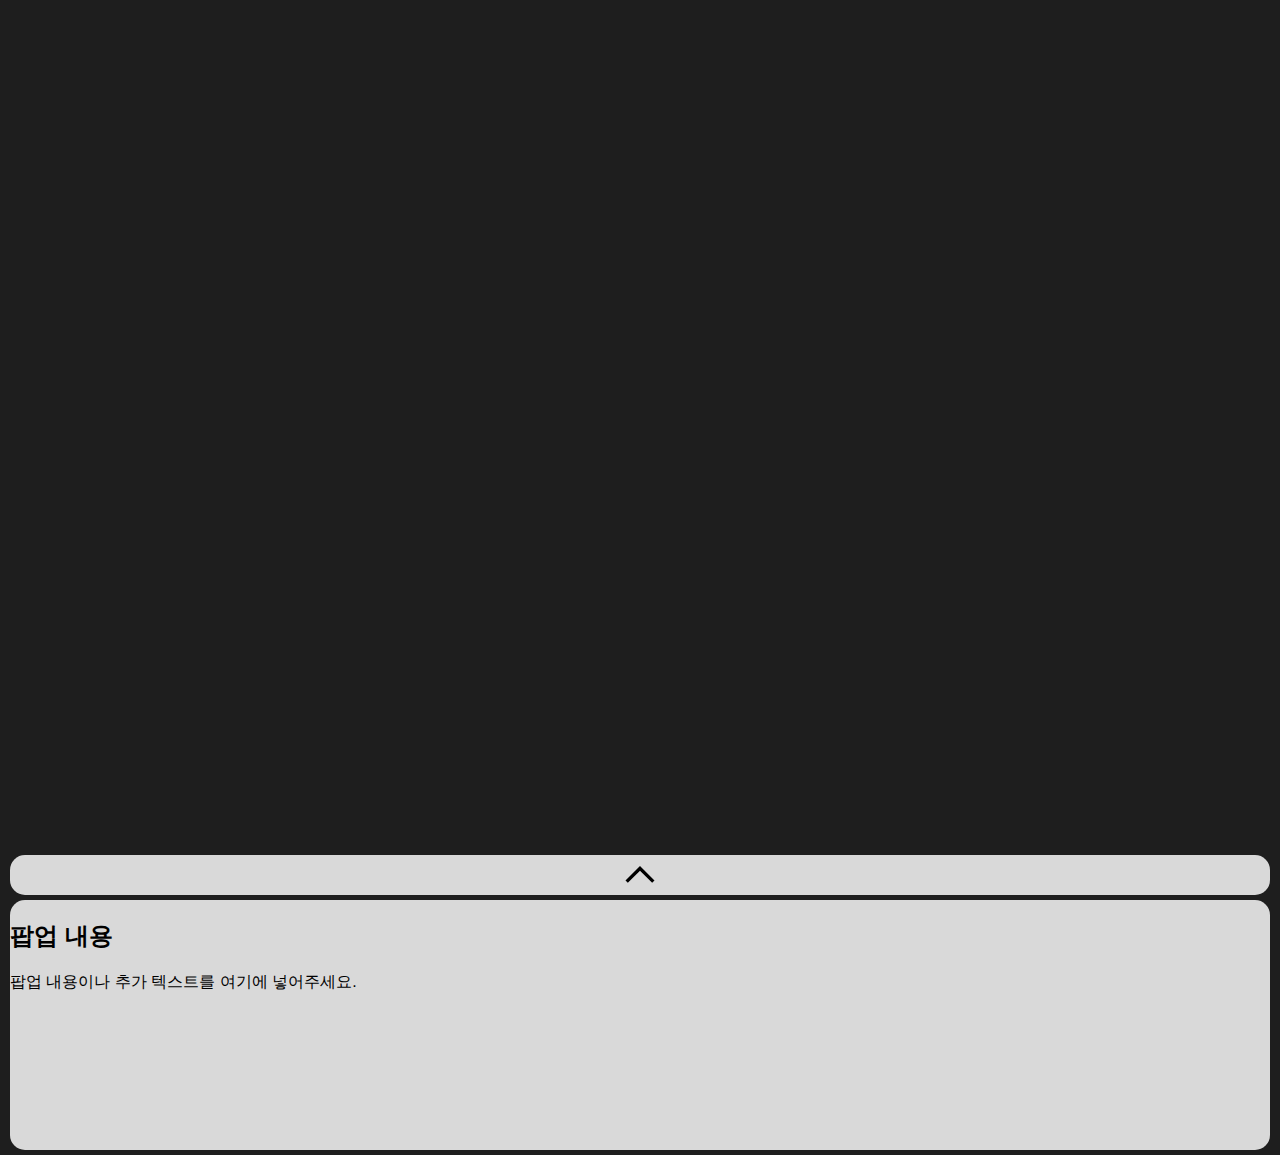
<file: index.html>
<!DOCTYPE html>
<html lang="en">
<head>
    <meta charset="UTF-8">
    <meta name="viewport" content="width=device-width, initial-scale=1.0">
    <link rel="stylesheet" href="styles.css">
    <title>Meta Ball Balancing Project</title>
</head>
<body>
    <div class="popup" id="popup">
        <div class="button" id="button">
            <span class="arrow" id="arrow"><img src="reshot-icon-arrow-chevron-right-WDGHUKQ634.svg" style="transform: rotate(270deg); width: 40px; height: 40px;"></span>
        </div>
        <div class="popup-content">
            <h2>팝업 내용</h2>
            <p>팝업 내용이나 추가 텍스트를 여기에 넣어주세요.</p>
        </div>
    </div>    
    <script src="script.js"></script>
</body>
</html>
</file>
<file: styles.css>
body {
    font-family: Arial, sans-serif;
    background-color: #1E1E1E;
    display: flex;
    flex-direction: column;
    align-items: center;
    overflow: hidden;
}

.popup {
    overflow: hidden;
    position: absolute;
    bottom: 0px;
    width: 100%;
    height: 300px;
    border-radius: 15px;
    justify-content: center;
    margin-bottom: -255px;
}

.popup-content {
    position: absolute;
    z-index: 1;
    width: calc(100% - 20px);
    height: 250px;
    background-color: #D9D9D9;
    border-radius: 15px;
    margin: 45px 10px 0px 10px;
}

.button {
    position: absolute;
    z-index: 1;
    width: calc(100% - 20px);
    height: 40px;
    background-color: #d9d9d9;
    border-radius: 15px;
    margin: 0px 10px 0px 10px;
}

.arrow {
    position: absolute;
    left: calc(50% - 20px);
    top: calc(50% - 20px);
}
</file>
